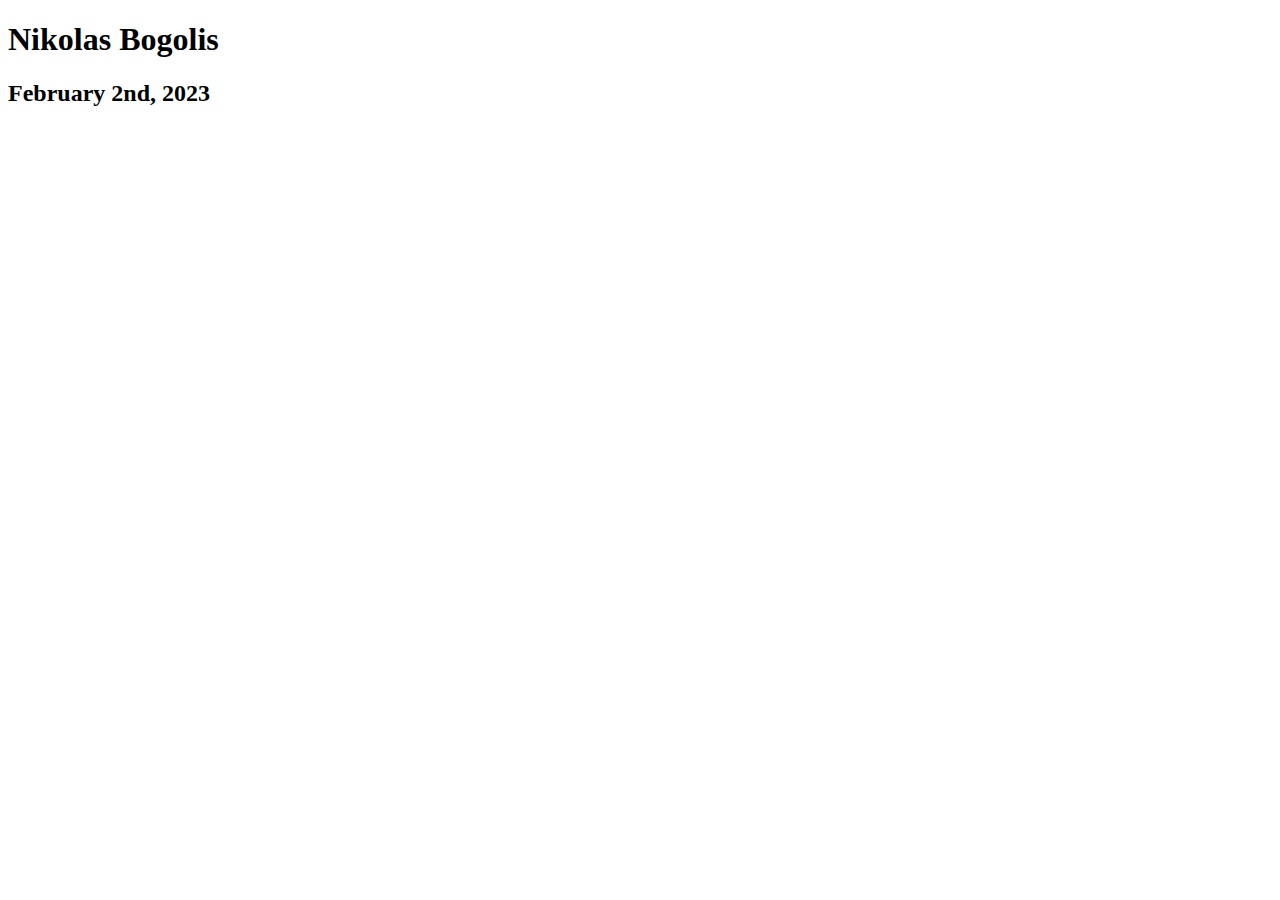
<file: exercise_01/index.html>
<!DOCTYPE html>
<html lang="en">
<head>
    <meta charset="UTF-8">
    <meta http-equiv="X-UA-Compatible" content="IE=edge">
    <meta name="viewport" content="width=device-width, initial-scale=1.0">
    <title>Exercise 1</title>
</head>
<body>
    <h1>Nikolas Bogolis</h1>
    <h2>February 2nd, 2023</h2>
</body>
</html>
</file>
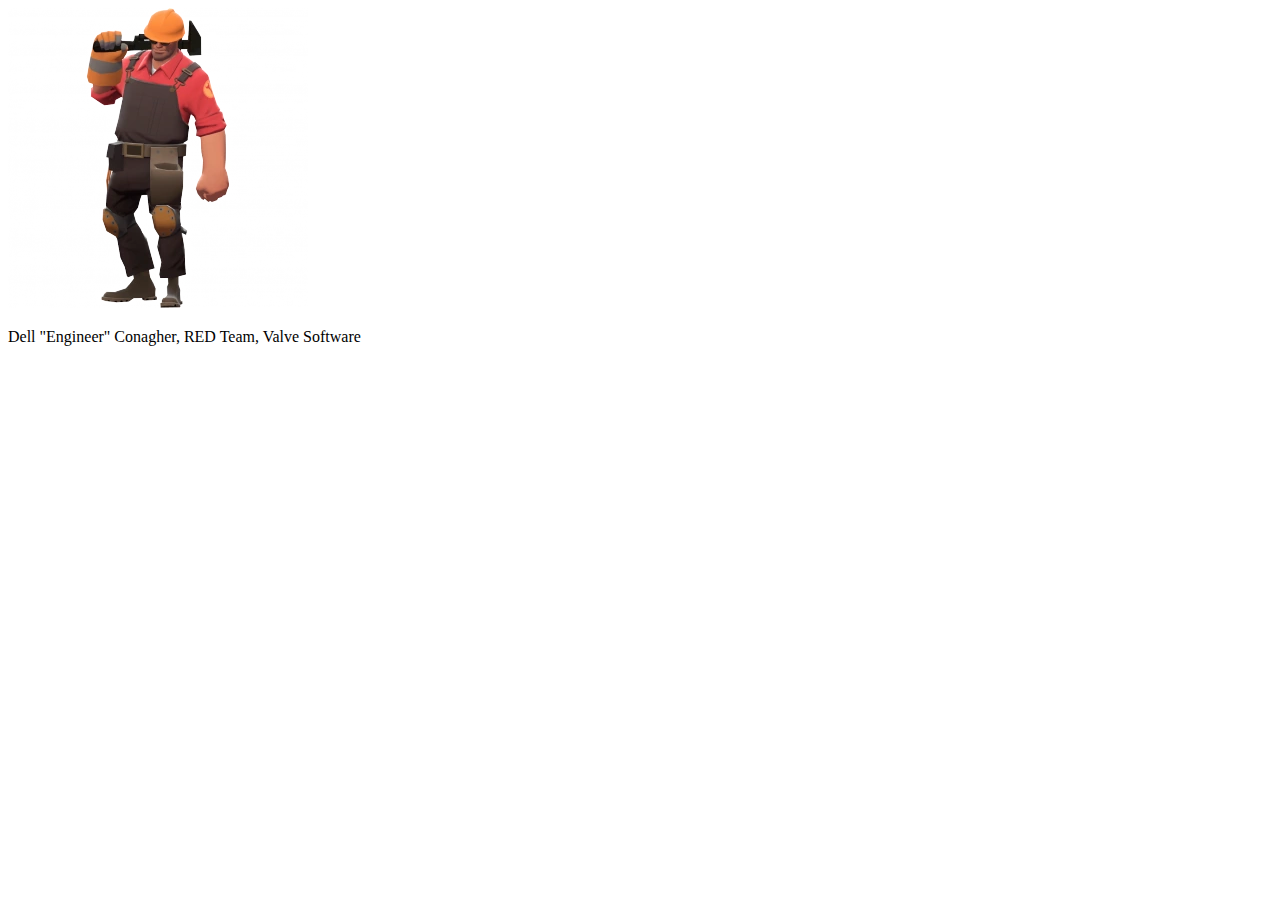
<file: exercise_02/index.html>
<!DOCTYPE html>
<html lang="en">
<head>
    <meta charset="UTF-8">
    <meta http-equiv="X-UA-Compatible" content="IE=edge">
    <meta name="viewport" content="width=device-width, initial-scale=1.0">
    <title>Exercise 2</title>
</head>
<body>
    <img src="images/Engineer.webp"/>
    <p>Dell "Engineer" Conagher, RED Team, Valve Software</p>
</body>
</html>
</file>
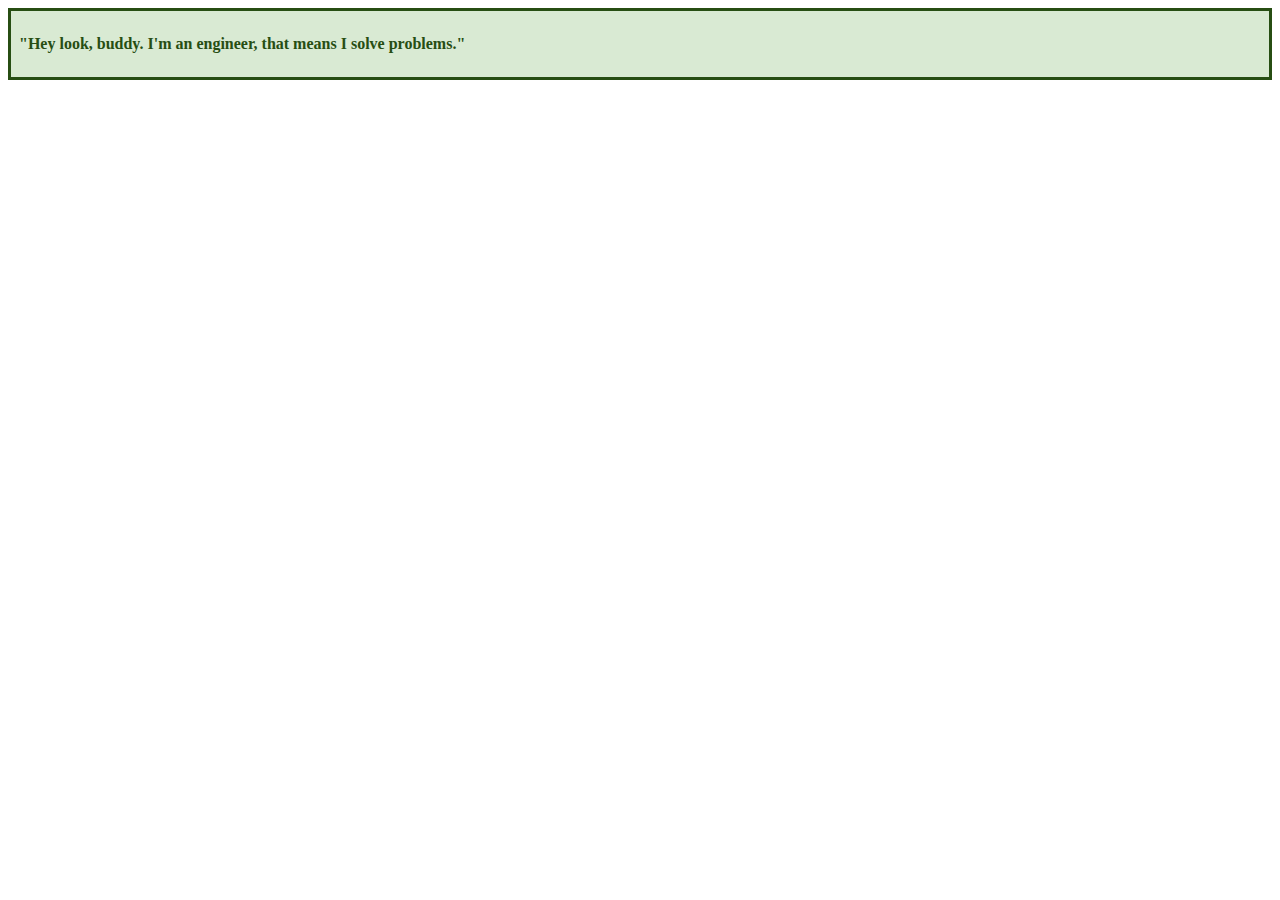
<file: exercise_03/index.html>
<!DOCTYPE html>
<html lang="en">
<head>
    <meta charset="UTF-8">
    <meta http-equiv="X-UA-Compatible" content="IE=edge">
    <meta name="viewport" content="width=device-width, initial-scale=1.0">
    <title>Exercise 3</title>
    <style>
        div {
            background-color: #D9EAD3;
            border: solid #274E13;
            padding: 0.5em;
        }

        div p {
            color: #274E13;
            font-weight: bold;
        }
    </style>
</head>
<body>
    <div>
        <p>"Hey look, buddy. I'm an engineer, that means I solve problems."</p>
    </div>
</body>
</html>
</file>
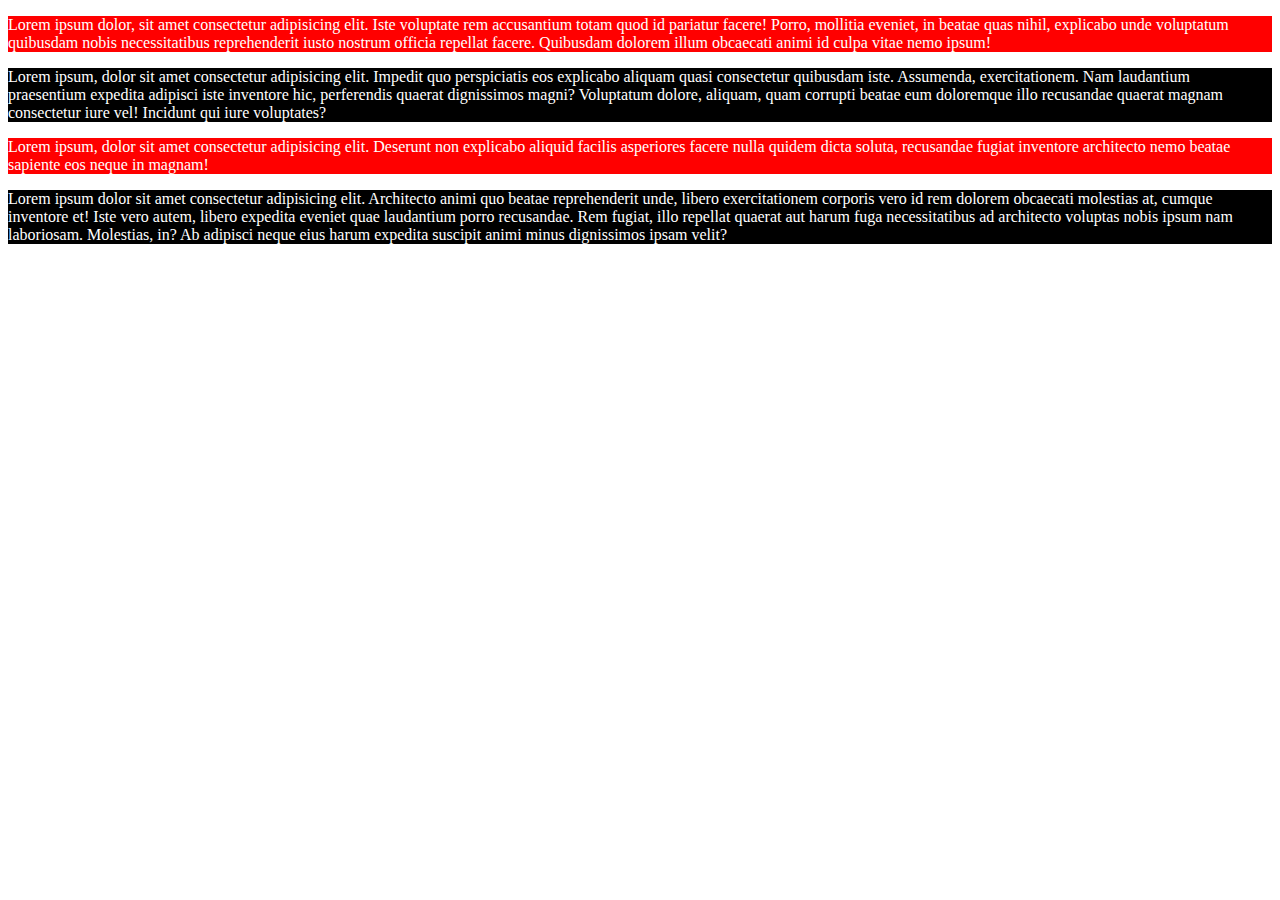
<file: exercise_04/index.html>
<!DOCTYPE html>
<html lang="en">
<head>
    <meta charset="UTF-8">
    <meta http-equiv="X-UA-Compatible" content="IE=edge">
    <meta name="viewport" content="width=device-width, initial-scale=1.0">
    <title>Exercise 4</title>
    <style>
        p {
            color: white;
        }

        p:nth-child(odd) {
            background-color: red;
        }

        p:nth-child(even) {
            background-color: black;
        }
    </style>
</head>
<body>
    <p>Lorem ipsum dolor, sit amet consectetur adipisicing elit. Iste voluptate rem accusantium totam quod id pariatur facere! Porro, mollitia eveniet, in beatae quas nihil, explicabo unde voluptatum quibusdam nobis necessitatibus reprehenderit iusto nostrum officia repellat facere. Quibusdam dolorem illum obcaecati animi id culpa vitae nemo ipsum!</p>
    <p>Lorem ipsum, dolor sit amet consectetur adipisicing elit. Impedit quo perspiciatis eos explicabo aliquam quasi consectetur quibusdam iste. Assumenda, exercitationem. Nam laudantium praesentium expedita adipisci iste inventore hic, perferendis quaerat dignissimos magni? Voluptatum dolore, aliquam, quam corrupti beatae eum doloremque illo recusandae quaerat magnam consectetur iure vel! Incidunt qui iure voluptates?</p>
    <p>Lorem ipsum, dolor sit amet consectetur adipisicing elit. Deserunt non explicabo aliquid facilis asperiores facere nulla quidem dicta soluta, recusandae fugiat inventore architecto nemo beatae sapiente eos neque in magnam!</p>
    <p>Lorem ipsum dolor sit amet consectetur adipisicing elit. Architecto animi quo beatae reprehenderit unde, libero exercitationem corporis vero id rem dolorem obcaecati molestias at, cumque inventore et! Iste vero autem, libero expedita eveniet quae laudantium porro recusandae. Rem fugiat, illo repellat quaerat aut harum fuga necessitatibus ad architecto voluptas nobis ipsum nam laboriosam. Molestias, in? Ab adipisci neque eius harum expedita suscipit animi minus dignissimos ipsam velit?</p>
</body>
</html>
</file>
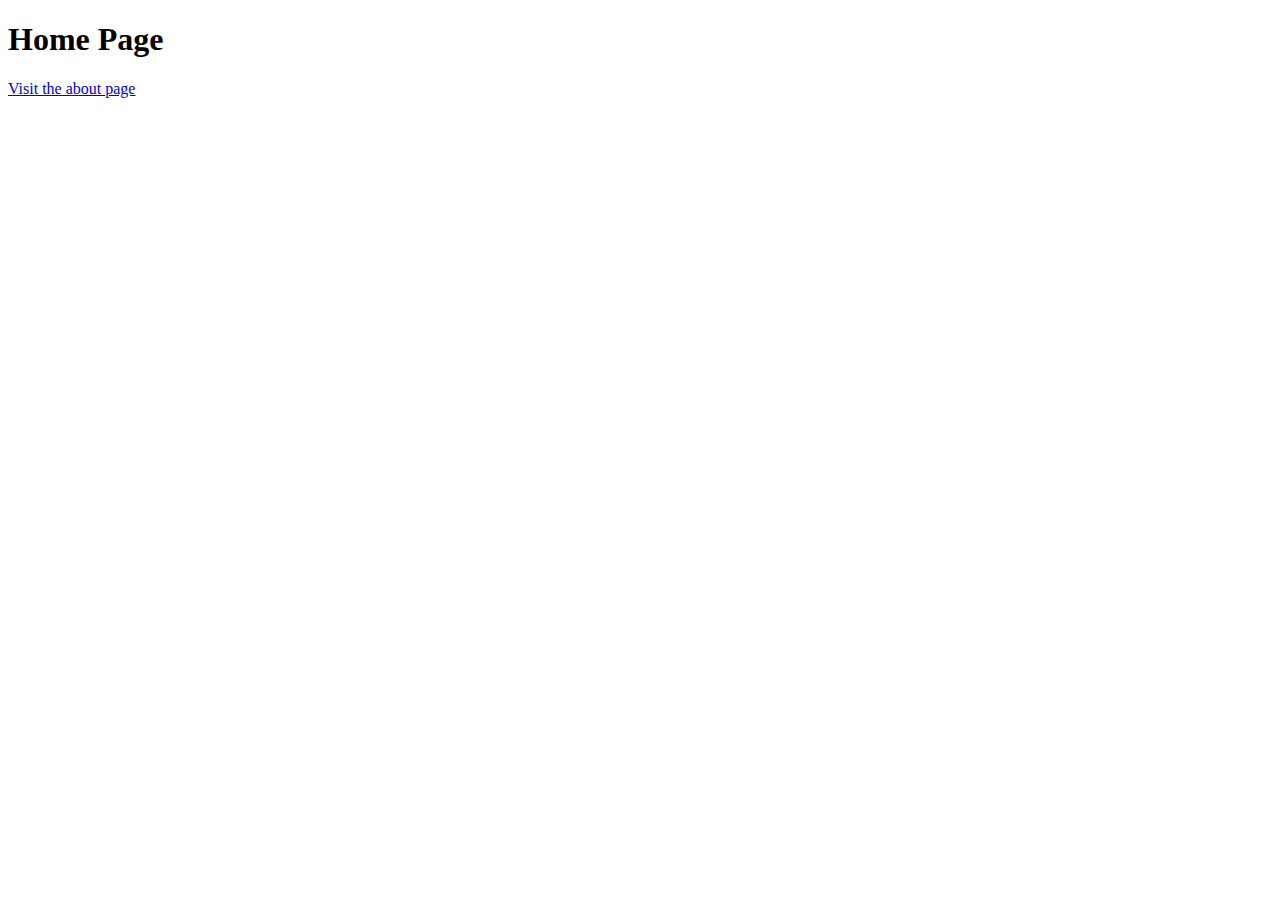
<file: exercise_05/index.html>
<!DOCTYPE html>
<html lang="en">
<head>
    <meta charset="UTF-8">
    <meta http-equiv="X-UA-Compatible" content="IE=edge">
    <meta name="viewport" content="width=device-width, initial-scale=1.0">
    <title>Exercise 5 - Home</title>
</head>
<body>
    <h1>Home Page</h1>
    <a href="about.html">Visit the about page</a>
</body>
</html>
</file>
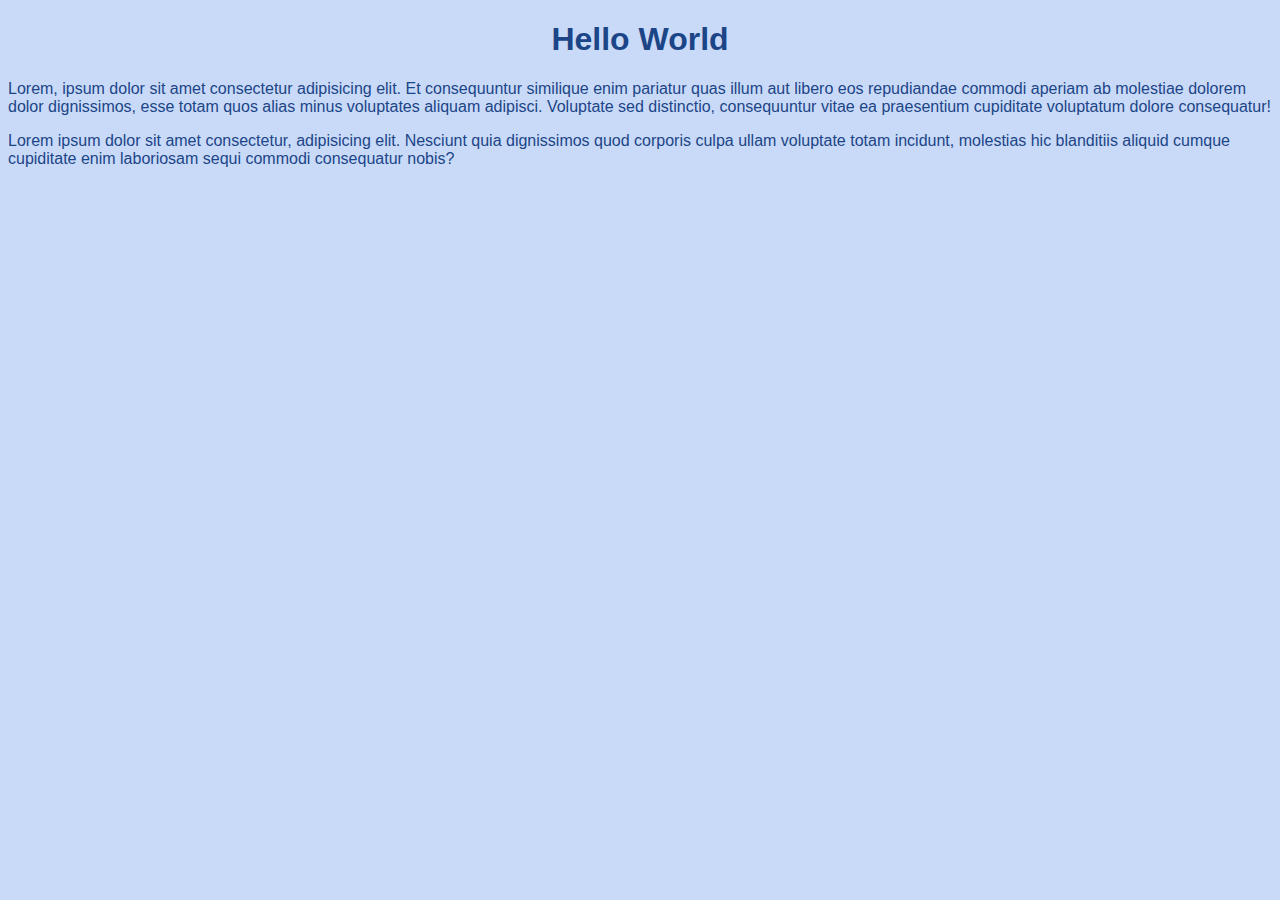
<file: exercise_06/index.html>
<!DOCTYPE html>
<html lang="en">
<head>
    <meta charset="UTF-8">
    <meta http-equiv="X-UA-Compatible" content="IE=edge">
    <meta name="viewport" content="width=device-width, initial-scale=1.0">
    <link rel="stylesheet" href="styles.css">
    <title>Exercise 6</title>
</head>
<body>
    <h1 id="main-title">Hello World</h1>
    <p class="content">Lorem, ipsum dolor sit amet consectetur adipisicing elit. Et consequuntur similique enim pariatur quas illum aut libero eos repudiandae commodi aperiam ab molestiae dolorem dolor dignissimos, esse totam quos alias minus voluptates aliquam adipisci. Voluptate sed distinctio, consequuntur vitae ea praesentium cupiditate voluptatum dolore consequatur!</p>
    <p class="content">Lorem ipsum dolor sit amet consectetur, adipisicing elit. Nesciunt quia dignissimos quod corporis culpa ullam voluptate totam incidunt, molestias hic blanditiis aliquid cumque cupiditate enim laboriosam sequi commodi consequatur nobis?</p>
</body>
</html>
</file>
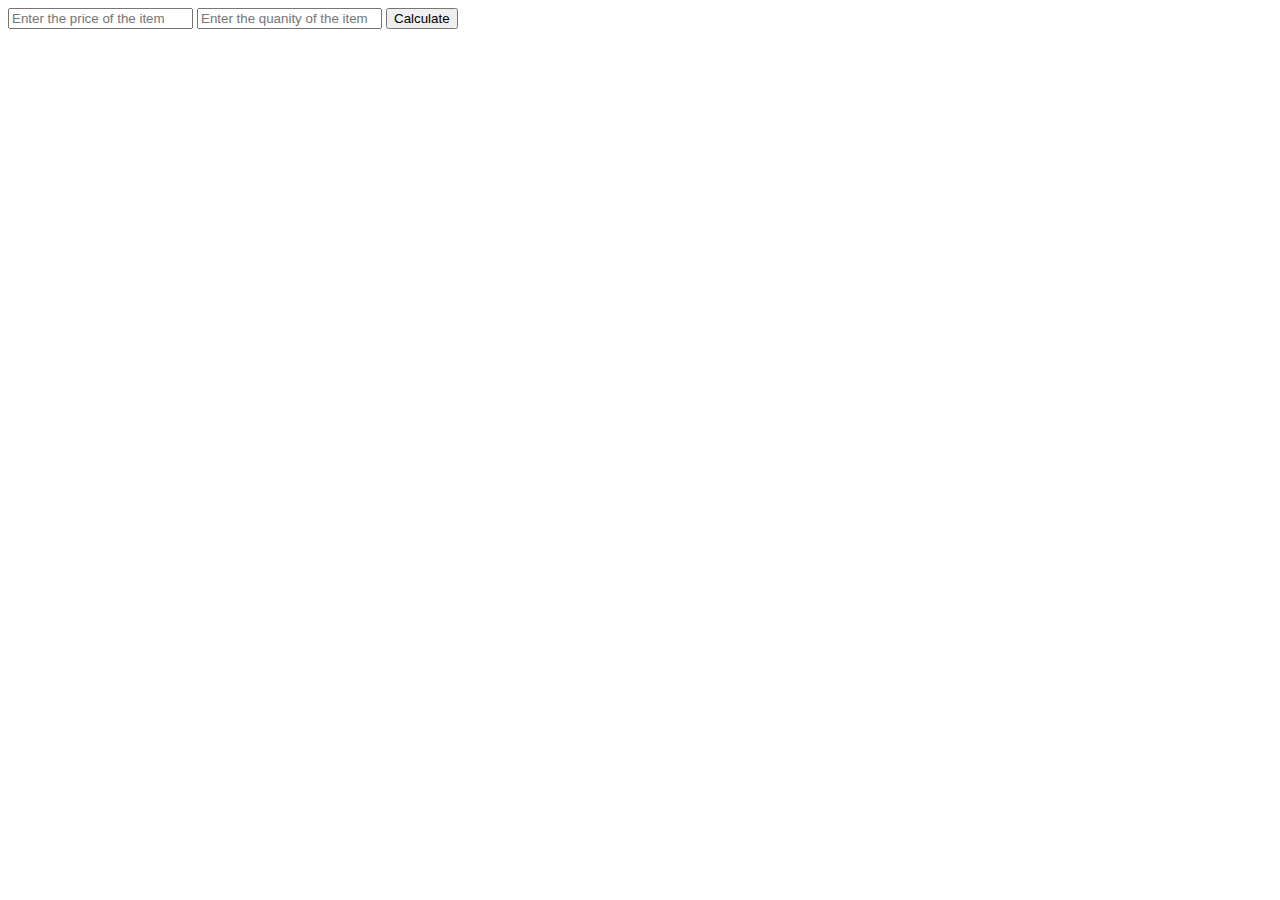
<file: exercise_07/index.html>
<!DOCTYPE html>
<html lang="en">
<head>
    <meta charset="UTF-8">
    <meta http-equiv="X-UA-Compatible" content="IE=edge">
    <meta name="viewport" content="width=device-width, initial-scale=1.0">
    <title>Exercise 7</title>
</head>
<body>
    <input type="text" id="txt-price" placeholder="Enter the price of the item">
    <input type="text" id="txt-quantity" placeholder="Enter the quanity of the item">
    <button id="btn-submit">Calculate</button> <!-- The button used to actually utilize the JavaScript code below. -->
    <div id="output"></div> <!-- The div tag used to display the final result -->

    <script>
    var priceInput = document.getElementById('txt-price'); // Looks through the DOM and finds an element with the ID 'txt-price' and assigns it to priceInput
    var quantityInput = document.getElementById('txt-quantity'); // Looks through the DOM and finds an element with the ID containing 'txt-quantity' and assigns it to quantityInput
    var submitBtn = document.getElementById('btn-submit'); // Looks through the DOM and locates 'btn-submit' and adds that element to submitBtn
    var output = document.getElementById('output'); // Looks through the DOM and locates an element with the ID 'output' and places it in the variable 'output'.

    submitBtn.addEventListener('click', function () { // Creates a DOM event for the click function
        var price = priceInput.value; // Gets the value of the element 'txt-price'
        var quanity = quantityInput.value; // Gets the value of the element 'txt-quantity'
        price = +price; // Price counter
        quanity = +quanity; // Quantity counter
        if (Number.isNaN(price) || Number.isNaN(quanity)) { // If the price value isn't a number OR the quantity isn't a number then...
        output.innerHTML = 'Invalid input'; // Inside the output div, write 'Invalid input'
        return; // Exit
        }
        var totalPrice = price * quanity; // Actual calculation of the total price
        totalPrice = Math.round(totalPrice * 100) / 100; // Takes the total price variable and converts it to a percentage then rounding
        output.innerHTML = quanity + ' items at $' + price + ' each is $' + totalPrice; // Adds to the output div the quantity and price of each item and what its total price would be.
    });
    </script>
</body>
</html>
</file>
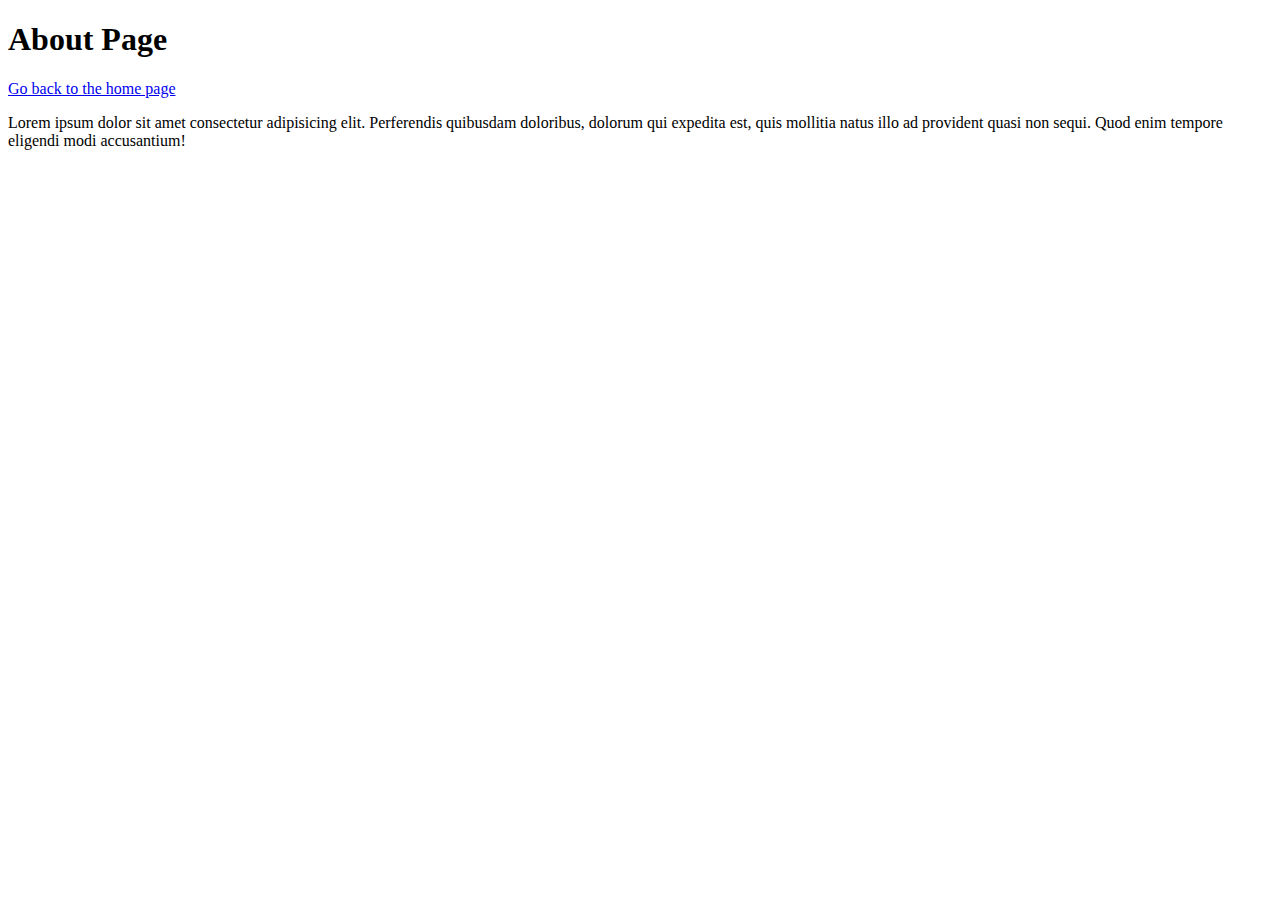
<file: exercise_05/about.html>
<!DOCTYPE html>
<html lang="en">
<head>
    <meta charset="UTF-8">
    <meta http-equiv="X-UA-Compatible" content="IE=edge">
    <meta name="viewport" content="width=device-width, initial-scale=1.0">
    <title>Exercise 5 - About</title>
</head>
<body>
    <h1>About Page</h1>
    <a href="index.html">Go back to the home page</a>
    <p>Lorem ipsum dolor sit amet consectetur adipisicing elit. Perferendis quibusdam doloribus, dolorum qui expedita est, quis mollitia natus illo ad provident quasi non sequi. Quod enim tempore eligendi modi accusantium!</p>
</body>
</html>
</file>
<file: exercise_06/styles.css>
body {
    font-family: 'Segoe UI', Tahoma, Geneva, Verdana, sans-serif;
    color: #1C4587;
    background: #C9DAF8;
}

#main-title {
    text-align: center;
}

.content {
    margin-bottom: 12px;
}
</file>
